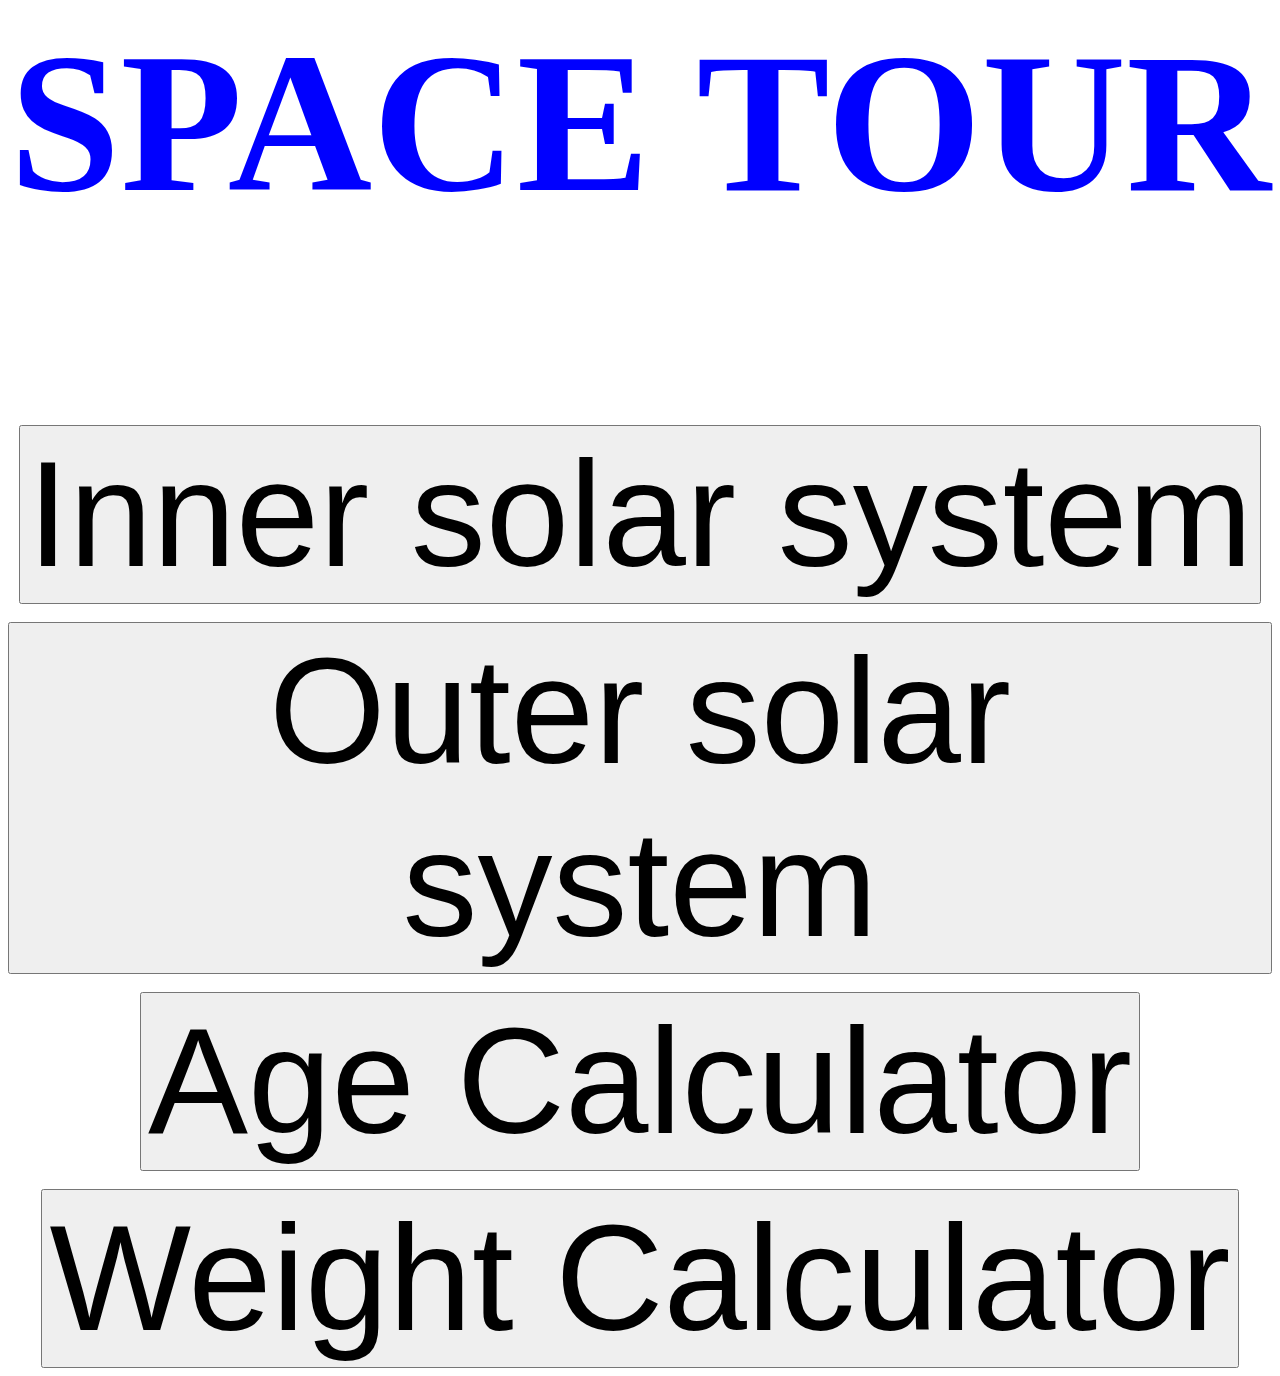
<file: index.html>
<html>
    <head>
        <link rel="stylesheet" type="text/css" href="style.css">

        
            </script>
            <body background="https://upload.wikimedia.org/wikipedia/commons/thumb/8/82/Milky_Way_Galaxy.jpg/2048px-Milky_Way_Galaxy.jpg">
            <body text="blue">
                
<body class="body_backgorund">

<div align="center">
    
<h1>SPACE TOUR</h1>
<br>

<br>
<br>
<button id="inesolar" onclick="insolar()" class="btn-danger">Inner solar system</button>

<br><br>
<button id="outsolar" onclick="outsolar()" class="btn-danger">Outer solar system</button>
<br>
<br>
<button id="age" onclick="age()" class="btn-danger">Age Calculator</button>
<br>
<br>
<button id="we" onclick="weight()" class="btn-danger">Weight Calculator</button>









<script src="main.js"></script>
</file>
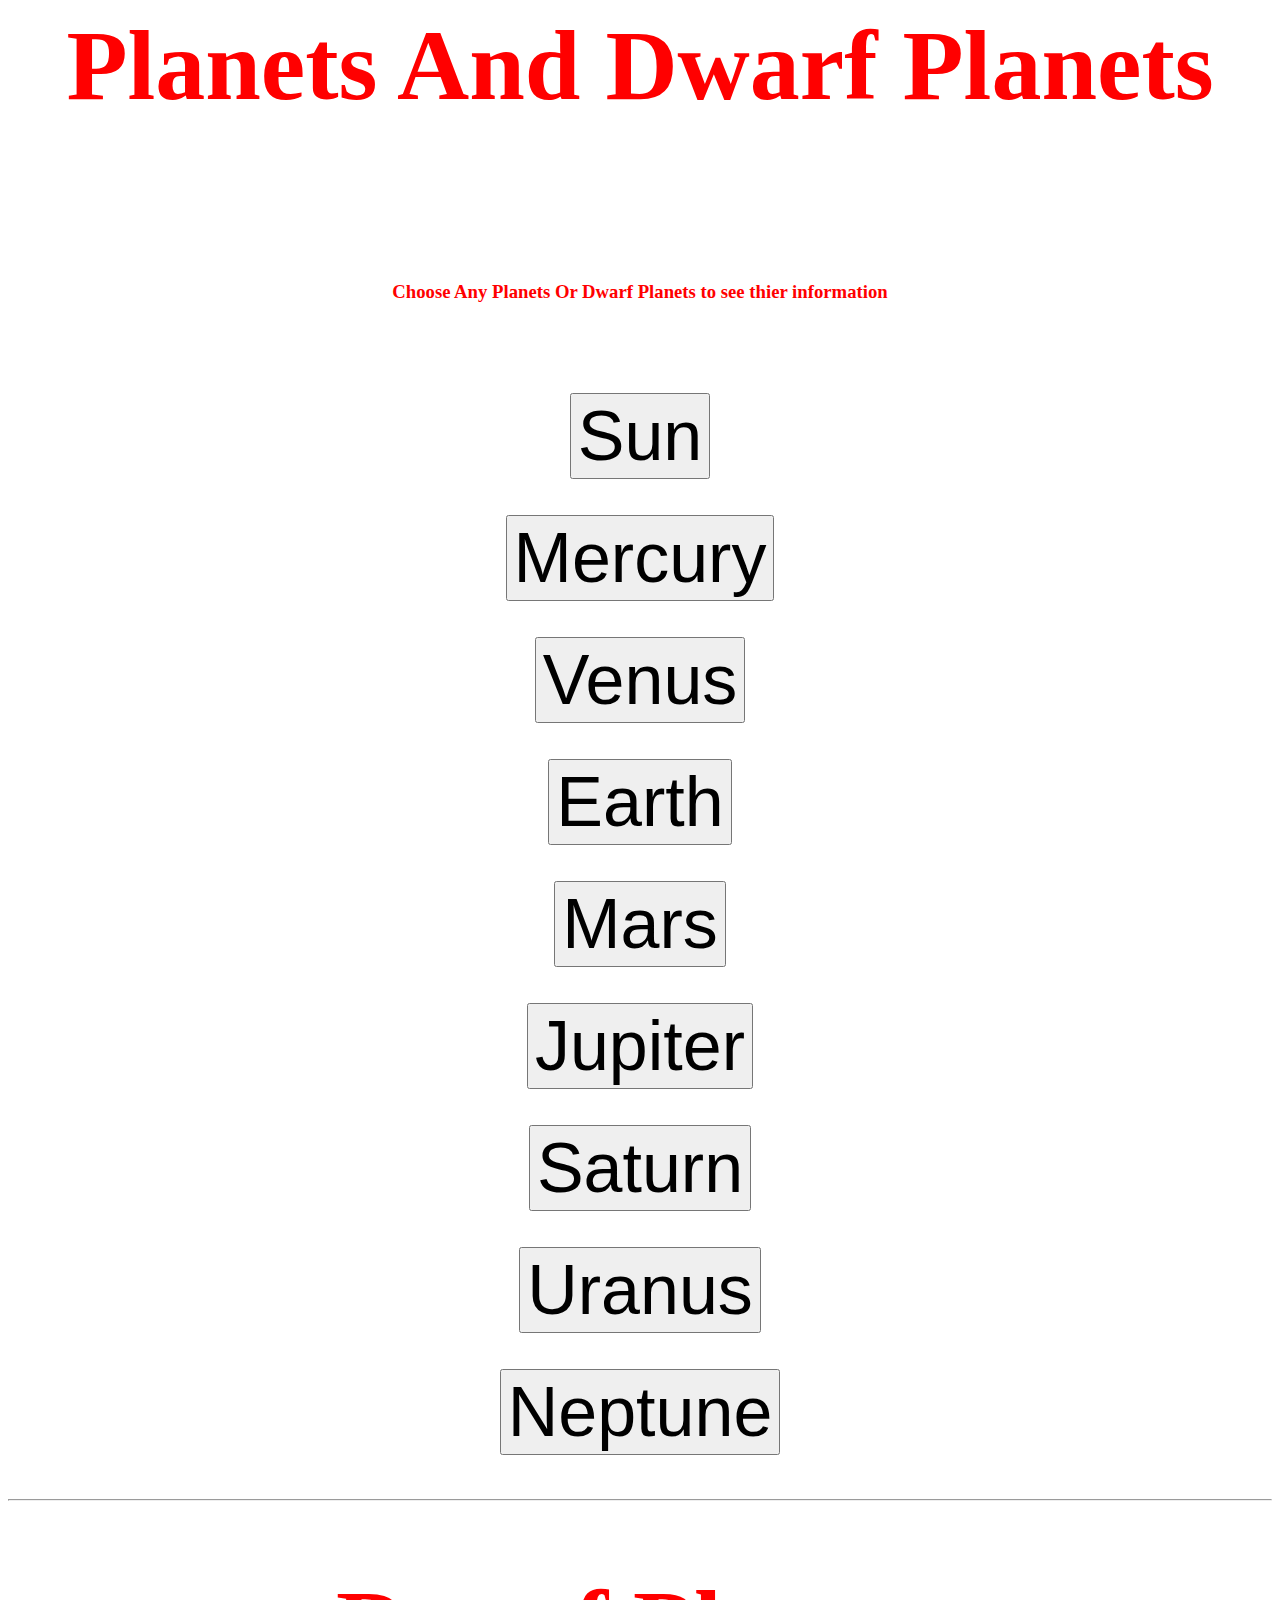
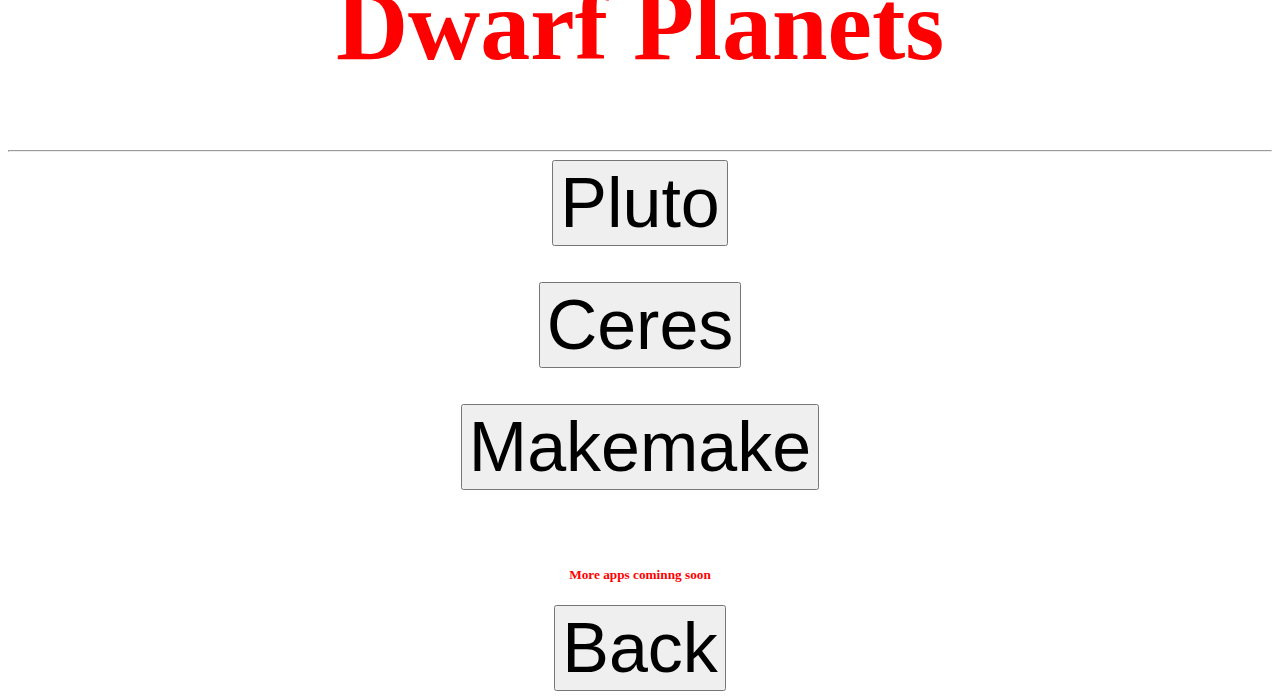
<file: inesolar.html>
<html>
    <head>
        <link rel="stylesheet" type="text/css" href="in.css">

        <script src="in.js">
            </script>
             <body background="https://astronomy.com/-/media/Images/News%20and%20Observing/News/2021/10/jpegPIA03153.jpg?mw=600">
              <body text="red">

              
            
            
                
<body class="body_backgorund">

<div align="center">
    
<h1>Planets And Dwarf Planets</h1>
<br>
<br>
<br>
<br>
<h3>Choose Any Planets Or Dwarf Planets to see thier information</h3>
<br>
<br>
<br>
<br>
<button id="sun" onclick="sun()" class="btn btn-danger">Sun</button>
<br>
<br>
<br>
<button id="mer" onclick="mer()" class="btn btn-danger">Mercury</button>
<br>
<br>
<br>
<button id="venus" onclick="Venus()" class="btn btn-danger">Venus</button>
<br>
<br>
<br>
<button id="ear" onclick="ear()" class="btn btn-danger">Earth</button>
<br>
<br>
<br>
<button id="mars" onclick="mars()" class="btn btn-danger">Mars</button>
<br>
<br>
<br>
<button id="jup" onclick="jup()" class="btn btn-danger">Jupiter</button>
<br>
<br>
<br>
<button id="sat" onclick="sat()" class="btn btn-danger">Saturn</button>
<br>
<br>
<br>
<button id="ura" onclick="ura()" class="btn btn-danger">Uranus</button>
<br>
<br>
<br>
<button id="nep" onclick="nep()" class="btn btn-danger">Neptune</button>
<br>
<br>
<br>
<hr>
<h1>Dwarf Planets</h1>
<hr>
<button id="plu" onclick="plu()" class="btn btn-danger">Pluto</button>
<br>
<br>
<br>
<button id="cer" onclick="cer()" class="btn btn-danger">Ceres</button>
<br>
<br>
<br>
<button id="make" onclick="make()" class="btn btn-danger">Makemake</button>


<br>
<br>
<br>
<br>
<h5>More apps cominng soon</h5>




<button id="make" onclick="bac()" class="btn btn-danger">Back</button>





</div>
</body>



    </head>
</html>
</file>
<file: style.css>
button{
  font-size:150px;

}

h1{
  font-size: 200px;
  
}
#navt{

  height:100px;
  width:200px;
}

#lk{
color:aqua;
}


#its{
color:rgb(255, 0, 0);
}

#alphab{

height:100px;
width:200px;
}


#colorss{

height:100px;
width:200px;
}

#readings{

height:100px;
width:200px;
}

#testnn{

height:100px;
width:200px;
}

#testalpha{

height:100px;
width:200px;
}

#testcolor{

height:100px;
width:200px;
}

#naapp{

height:100px;
width:200px;
}

#Lvideo{

height:100px;
width:210px;
}
#testcolor2{

height:100px;
width:210px;
}
#coming{

height:100px;
width:210px;
}
#testcolor3{

height:100px;
width:210px;
background-color: aqua;
color: rgb(1, 1, 17);
}

#testcolor4{

height:100px;
width:210px;
}

#testcolor5{

height:100px;
width:210px;
}


.copy_right_footer
{
position: fixed;
color: dimgray;
bottom:0;
width:100%;
font-size: 18px;
background-color:gold;
line-height: 3;
text-align:center;
text-shadow: 5px 5px 5px rgb(rgb(250, 243, 243), rgb(229, 236, 229), rgb(215, 215, 230));
}


#ointo{
float: left;
}
#thinto{
float: right;
}
#threerow{
float: right;
}
</file>
<file: in.css>
button{
    font-size:70px;
  
  }
  
  h1{
    font-size: 100px;
    
  }
</file>
